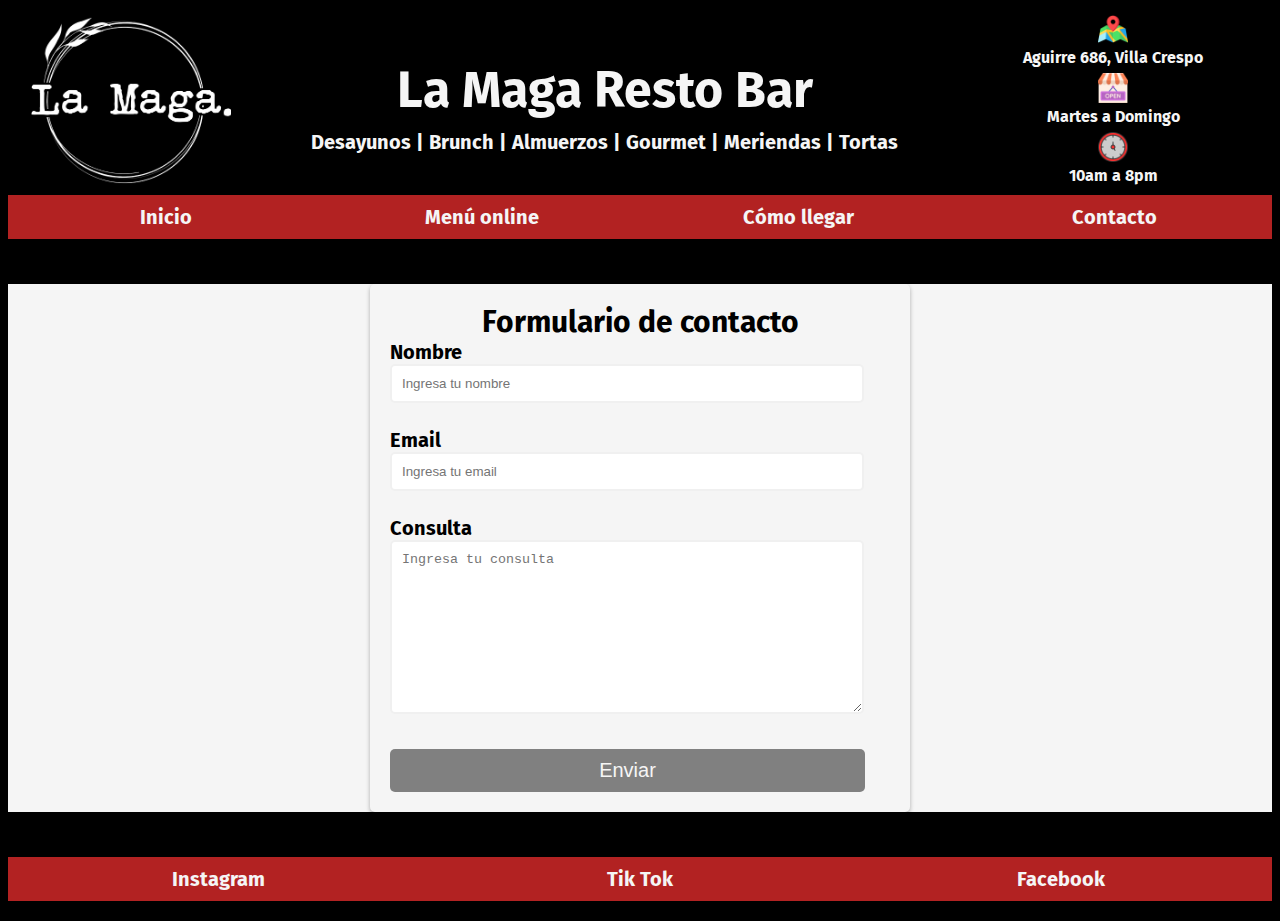
<file: contact.html>
<!DOCTYPE html>
<html lang="es">
<head>
    <meta charset="UTF-8">
    <meta http-equiv="X-UA-Compatible" content="IE=edge">
    <meta name="viewport" content="width=device-width, initial-scale=1.0">
    <link rel="icon" type="image/x-icon" href="img/favicon.ico">
    <link rel="stylesheet" href="css/style.css">
    <link rel="stylesheet" href="css/contact.css">
    <link rel="preconnect" href="https://fonts.googleapis.com">
    <link rel="preconnect" href="https://fonts.gstatic.com" crossorigin>
    <link href="https://fonts.googleapis.com/css2?family=Fira+Sans:ital,wght@0,100;0,200;0,300;0,400;0,500;0,600;0,700;0,800;0,900;1,100;1,200;1,300;1,400;1,500;1,600;1,700;1,800;1,900&display=swap" rel="stylesheet">
    <title>La Maga Resto Bar: Contacto</title>
    <script defer src="js/script.js"></script>
</head>
<body>
    <header></header>
    <nav></nav>    
    <main>
        <div class="container">
            <form id="form">
                <h2>Formulario de contacto</h2>
                
                <div class="input-control">
                    <label for="nombre" class="">Nombre</label>
                    <input type="text" id="nombre" name="nombre" oninput="validateInputs()" placeholder="Ingresa tu nombre">
                    <div class="error"></div>
                </div>
                
                <div class="input-control">
                    <label for="email">Email</label>
                    <input type="text" id="email" name="email" oninput="validateInputs()" placeholder="Ingresa tu email">
                    <div class="error"></div>
                </div>

                <div class="input-control">
                    <label for="comentario">Consulta</label>                   
                    <textarea name="comentario" id="comentario" rows="10" oninput="validateInputs()" placeholder="Ingresa tu consulta"></textarea>
                    <div class="error"></div>
                </div>
            
                <div id="popUp">
                    <button type="submit" id="enviar" disabled>Enviar</button>
                    <span id="myPopUp">¡Formulario enviado!</span>
                    <input type="hidden" name="_subject" value="Contacto La Maga">
                </div>
            </form>
        </div>
    </main>
    
    <footer></footer>
    
    <script src="js/script.js"></script>
    <script src="js/headerFooter.js"></script>

</body>
</html>
</file>
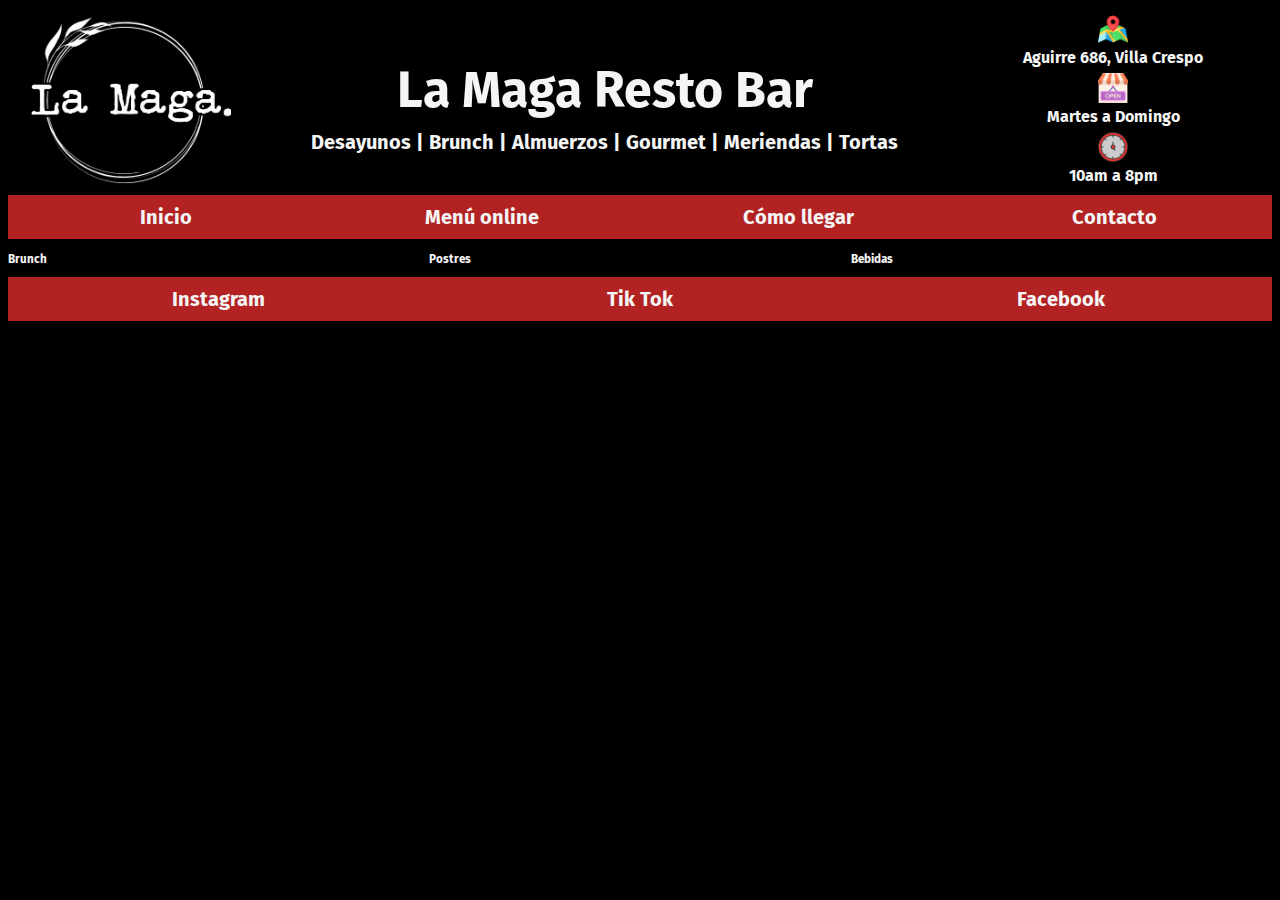
<file: menu.html>
<!DOCTYPE html>
<html lang="es">
<head>
    <meta charset="UTF-8">
    <meta http-equiv="X-UA-Compatible" content="IE=edge">
    <meta name="viewport" content="width=device-width, initial-scale=1.0">
    <link rel="icon" type="image/x-icon" href="img/favicon.ico">
    <link rel="stylesheet" href="css/style.css">
    <link rel="stylesheet" href="css/menu.css">
    <link rel="preconnect" href="https://fonts.googleapis.com">
    <link rel="preconnect" href="https://fonts.gstatic.com" crossorigin>
    <link href="https://fonts.googleapis.com/css2?family=Fira+Sans:ital,wght@0,100;0,200;0,300;0,400;0,500;0,600;0,700;0,800;0,900;1,100;1,200;1,300;1,400;1,500;1,600;1,700;1,800;1,900&display=swap" rel="stylesheet">
    <title>La Maga Resto Bar: Menú</title>
</head>
<body>
    <header></header>
    <nav></nav>
    
    <main>
        <div class="menuColumnas">
            <section class="Brunch">
                <h3>Brunch</h3>
            </section>

            <section class="Postres">
                <h3>Postres</h3>

            </section>
            
            <section class="Bebidas">
                <h3>Bebidas</h3>
            </section>
        </div>

    </main>

    <footer></footer>

    <script src="js/script.js"></script>
    <script src="js/headerFooter.js"></script>

</body>
</html>
</file>
<file: css/style.css>
html {
    padding: 0;
    margin: 0 0 0 0;
    background-color: black;
    font-size: 62.5%;
    font-family: 'Fira Sans', sans-serif;
    font-weight: bold;
}

.marca {
    display: grid;
    grid-template-columns: 1fr 3fr 1.3fr;
    grid-template-rows: 1fr;
    color: whitesmoke;
    text-align: center;
    align-items: center;
    padding: 0.5rem;
}

.cabecera h1 {
    font-size: 5rem;
    margin: 0 0 0 0;
    padding: 1rem;
}

.cabecera h3 {
    font-size: 2rem;
    margin: 0 0 0 0;
}

.logotipo img {
    width: 20rem;
}

.direccion {
    font-size: 1.6rem;
}

.direccion p {
    margin-bottom: 0.5rem;
}

.direccion img, .indicaciones img {
    width: 3rem;
    margin-bottom: -1.6rem;
}

.direccion img:hover, .logotipo img:hover, .indicaciones img:hover {
    animation: shake 0.1s linear;
    animation-duration: 0.5s;
}

@keyframes shake {
    0% {
        transform: rotate(-10deg)
    }
    50% {
        transform: rotate(10deg)
    }
}

nav {
    background-color: firebrick;
    display: grid;
    grid-template-columns: 1fr 1fr 1fr 1fr;
    margin-bottom: 1px;
}

.rss {
    background-color: firebrick;
    display: grid;
    grid-template-columns: 1fr 1fr 1fr;
}

nav a, .rss a {
    padding: 1rem;
    color: whitesmoke;
    text-decoration: none;
    font-size: 2rem;
    text-align: center;
    align-items: center;
    transition: 0.5s;
}

nav a:hover, .rss a:hover {
    text-decoration: underline;
    background-color: rgb(122, 20, 20);
}

.principal {
    display: grid;
    grid-template-rows: 0.52fr 0.85fr 0.52fr 2fr;
    grid-template-columns: 3fr 1fr;
    gap: 0.2rem;
}

.tituloClima {
    display: flex;
    justify-content: center;
    align-items: center;
    border-radius: 1rem;
    background-color: #f5f5f5;
    box-shadow: 0 2px 4px rgba(0, 0, 0, 0.2);
    grid-row: 1 / 1;
    grid-column: 2 / 2;
    transition: 0.3s   
}

.tituloClima:hover, .forecast-column:hover, .botonMap:hover {
    background-color: #d0cece;
}

.tituloClima p {
    text-align: center;
    font-size: 1.6rem;
    font-weight: bold;
    color: black;
}

.forecast-container {
    display: flex;
    justify-content: center;
    max-width: 100%;
    /* border: 2px pink solid; */
    gap: 0.2rem;
    grid-row: 2 / 2;
    grid-column: 2 / 2;
  }
  
.forecast-column {
    display: flex;
    flex-direction: column;
    align-items: center;
    justify-content: center;
    width: 100%;
    background-color: #f5f5f5;
    border-radius: 1rem;
    box-shadow: 0 2px 4px rgba(0, 0, 0, 0.2);
    color: black;
  }
  
.forecast-column h2 {
    font-size: 1rem;
    /* margin-bottom: 10px; */
  }
  
.forecast-column img.icon {
    width: 6rem;
    height: 6rem;
    margin: -1.2rem 0 -1rem 0;
  }
  
.forecast-column p {
    margin: 0.1rem;
    font-size: 1rem;
  }

#insertInstagram {
    /* border: 2px solid red; */
    /* height: 100%; */
    width: 100%;
    grid-row: 1 / 5;
    grid-column: 1 / 2;
}

.botonMap {
    grid-row: 3 / 3 ;
    grid-column: 2 / 2;
    background-color: #f5f5f5;
    box-shadow: 0 2px 4px rgba(0, 0, 0, 0.2);
    text-align: center;
    border-radius: 1rem;
    color: black;
    font-size: 1.6rem;
    font-weight: bold;
    display: flex;
    justify-content: center;
    align-items: center;
    height: 100%;    
}

#map {
    align-items: center;
    grid-row: 4 / 5;
    grid-column: 2 / 2;
    background-color: #f5f5f5;
    box-shadow: 0 2px 4px rgba(0, 0, 0, 0.2);
    height: 100%;
    width: 100%;
}

.principalComoLlegar {
    display: grid;
    grid-template-columns: 1fr;
    grid-template-rows: 1fr;
    height: 30vw;
    width: 100%;
    color: whitesmoke
}

.mapa {
    grid-row: 1 / 1 !important;
    grid-column: 1 / 1 !important;
    height: 100%;
    width: 100%;
}

.container {
    background-color: #f5f5f5;
    box-shadow: 0 2px 4px rgba(0, 0, 0, 0.2);
}


/* Menú.html */
.menuColumnas {
    display: grid;
    width: 100%;
    grid-template-columns: 1fr 1fr 1fr;
    color: whitesmoke;
}

/* Media Query */
@media screen and (max-width: 900px) {
    html {
        font-size: 9px;
    }
}

@media screen and (max-width: 768px) {
    html {
        font-size: 8px;
    }
}

@media screen and (max-width: 600px) {
    html {
        font-size: 7px;
    }
    
    main {
        display: grid;
        grid-template-columns: 1fr;
        grid-template-rows: 4fr 0.5fr 1fr 0.5fr 3fr;
    }

    #insertInstragram, .tituloClima, .forecast-container, #map, .botonMap {
        grid-column: 1 / 1;
    }

    #insertInstagram {grid-row: 1 / 1;}
    .tituloClima {grid-row: 2 / 2;}
    .forecast-container {display: flex;grid-row: 3 / 3;}
    .botonMap {grid-row: 4 / 4;}
    #map {grid-row: 5 / 5;}

    .marca {
        grid-template-columns: 1fr;
    }
    .direccion {
        display: grid;
        grid-template-columns: 1fr 1fr 1fr;
    }
    
}
</file>
<file: css/contact.css>
/* contact.html */
#form {
    width: 90%;
    max-width: 50rem;
    margin: 5vh auto 5vh auto;
    padding: 2rem;
    background-color: #f5f5f5;
    border-radius: 0.5rem;
    box-shadow: 0 0.2rem 0.4rem rgba(0, 0, 0, 0.3);
    font-size: 2rem;
}

#form h2 {
    text-align: center;
    font-size: 3rem;
    margin: 0 0 0 0;
}

#form button {
    padding: 1rem;
    margin-top: 1rem;
    width: 95%;
    color: whitesmoke;
    background-color: grey;
    border: none;
    border-radius: 0.5rem;
    font-size: 2rem;
    cursor: not-allowed;
}

.desactivado {
    background-color: grey;
    cursor: not-allowed;
}

.activado {
    background-color: firebrick !important;
    cursor: pointer !important;
}

.input-control {
    display: flex;
    flex-direction: column;
    justify-content: center;
}


.input-control input, .input-control textarea {
    border: 2px solid #f0f0f0; 
    width: 90%;
    padding: 1rem;
    border-radius: 0.5rem;
}

.input-control input:focus, .input-control textarea:focus {
    outline: 0;
}

.input-control.success input, .input-control.success textarea {
    border-color: #09c372;
}

.input-control.error input, .input-control.error textarea {
    border-color: #ff3860;
}

.input-control .error {
    color: #ff3860;
    font-size: 1.6rem;
    height: 2.5rem;
}

/* PopUp luego de enviar formulario */
#popUp span {
    visibility: hidden;
    width: 160px;
    color: whitesmoke;
    position: absolute;
    z-index: 1;
    text-align: center;
    padding: 0.8rem 0;
    border-radius: 0.5rem;
    bottom: 3rem;
    left: 43%;
    opacity: .8;
}

#popUp .mostrar {
    visibility: visible;
    -webkit-animation: fadeIn 1s;
    animation: fadeIn 0.6s;
    background-color: #555;
}

#popUp span::after {
    content: "";
    position: absolute;
    top: 100%;
    left: 50%;
    margin-left: -5px;
    border-width: 5px;
    border-style: solid;
    border-color: #555 transparent transparent transparent;
}

@-webkit-keyframes fadeIn {
    from {opacity: 0;}
    to {opacity: .8;}
}
</file>
<file: css/menu.css>
/* menu.html */
.menuSecciones {
    display: flex;
    flex-direction: row;
    flex-wrap: wrap;
    color: whitesmoke;
    font-size: 2rem;
    justify-content: center;
    align-items: center;
    padding: 1rem;
    margin-bottom: -1rem;
    gap: 0.2rem;
    width: 70%;
    margin-left: auto;
    margin-right: auto;
}

.menuSecciones li {
    display: inline-flex;
    border: 0.2rem whitesmoke solid;
    border-radius: 0.5rem;
    color: whitesmoke;
    padding: 0.5rem;
    cursor: pointer;
    width: 165px;
    list-style-type: none;
    font-size: 1.4rem;
    justify-content: center;
    margin-right: 0.3rem;
}

.menuSecciones li:hover {
    scale: 1.08;
}

.container-menu ul {
    display: flex;
    flex-direction: row;
    gap: 0.5rem;
    flex-wrap: wrap;
    justify-content: center;
}

.container-menu li {
    position: relative;
    color: whitesmoke;
    list-style-type: none;
    border: 0.2rem whitesmoke solid;
    width: 35rem;
    max-height: 20rem;
    padding: 0.5rem;
}

li:hover {
    box-shadow: inset 0 0 100px 100px rgba(255, 255, 255, 0.25);
}

.container-menu img {
    width: 18rem;
    height: 18rem;
    float: left;
    margin-right: 0.5rem;
    object-fit: cover;
}

.container-menu img:hover {
    scale: 1.04;
}

.container-menu h3 {
    display: inline;
    padding: 0.5rem;
    font-size: 2rem;
}

legend {
    text-align: center;
    color: whitesmoke;
    font-size: 2.5rem;
    padding: 2rem;
    margin-bottom: -2rem;
}

.container-menu p {
    font-size: 1.2rem;
}

.precioMenu {
    /* float: right; */
    position: absolute;
    right: 0px;
    bottom: 0px;
    padding: 1rem;
    }

small {
    display: block;
    color: whitesmoke;
    text-align: center;
}

@media screen and (max-width: 600px) {
    .menuSecciones {
        width: 99%;

    }
    
    .menuSecciones li {
        width: 135px !important;
    }

}
</file>
